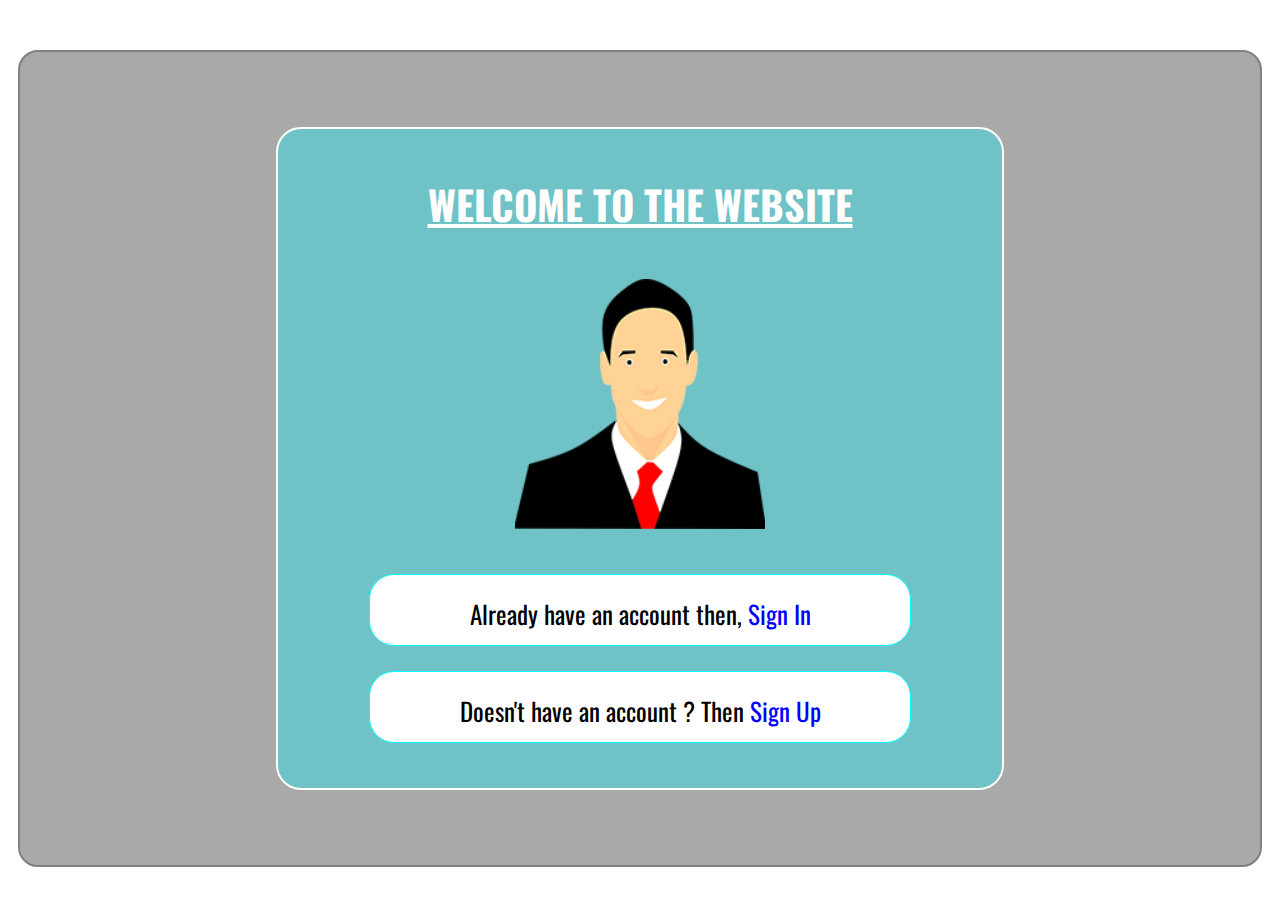
<file: index.html>
<!DOCTYPE html>
<html lang="en">

<head>
	<meta charset="utf-8">
	<meta name="viewport" content="width=device-width, initial-scale=1.0">
	<title>Welcome to the Website</title>
	<link href="https://fonts.googleapis.com/css2?family=Oswald&display=swap" rel="stylesheet">
	<link rel="stylesheet" type="text/css" href="css/style.css">
</head>

<body>
	<div class="container">

		<div class="cls-index-page-login-acc-info">

			<h1>Welcome to the Website</h1>

			<img src="images/avatar-15.png" alt="User">

			<p class="cls-index-page-login-para">Already have an account then,
				<a href="login.html" target="_blank">Sign In</a>
			</p>

			<p class="cls-index-page-register-para">Doesn't have an account ? Then
				<a href="register.html" target="_blank"> Sign Up </a>
			</p>

		</div>

	</div>
</body>

</html>
</file>
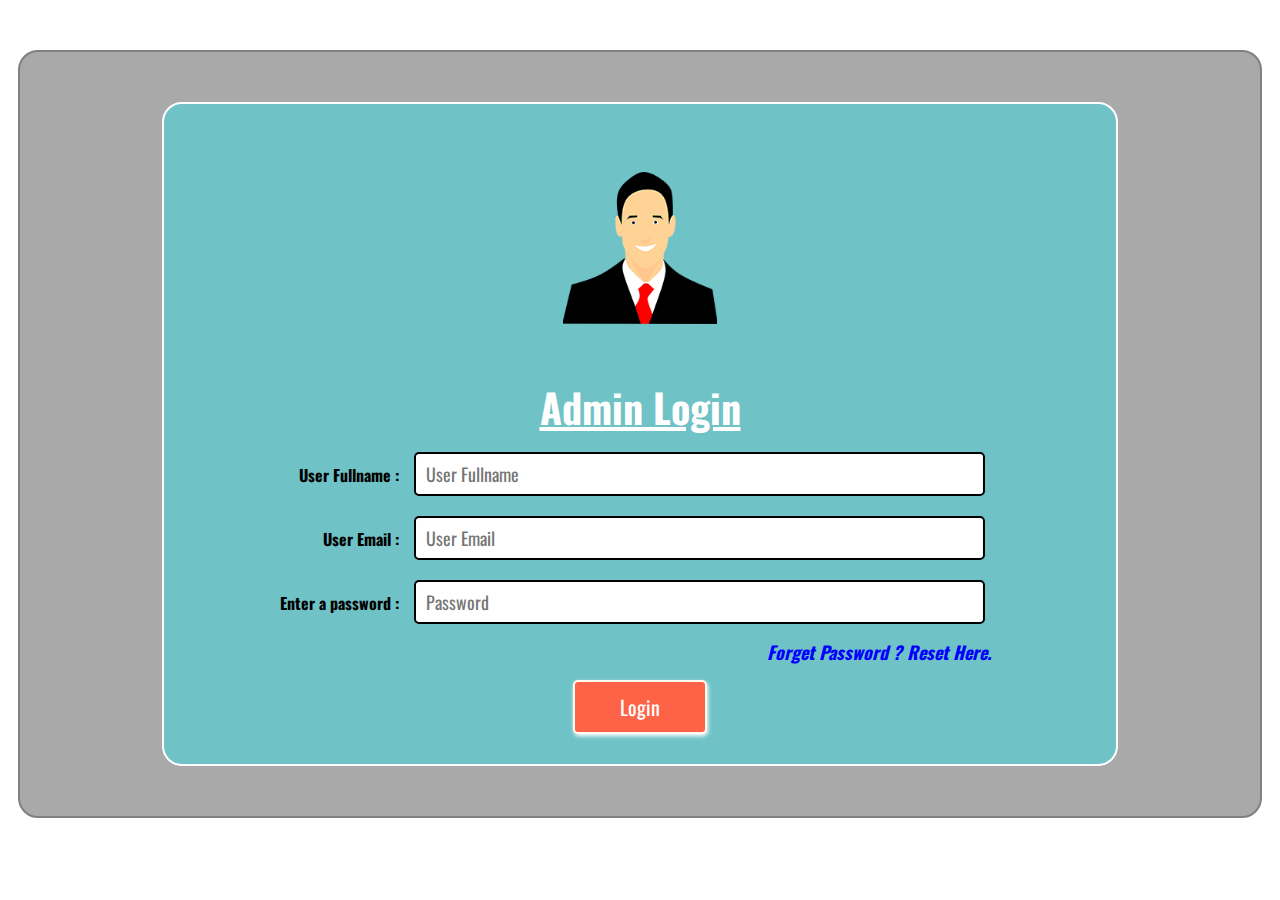
<file: login.html>
<!DOCTYPE html>
<html>

<head>
	<meta charset="utf-8">
	<meta name="viewport" content="width=device-width, initial-scale=1.0">
	<title>Login</title>
	<link href="https://fonts.googleapis.com/css2?family=Oswald&display=swap" rel="stylesheet">
	<link rel="stylesheet" type="text/css" href="css/style.css">
</head>

<body>
	<div class="container">
		<div class="cls-login-section">
			<img src="images/avatar-15.png" alt="User">
			<h2>Admin Login</h2>
			<form>
				<label for="txtName" class="cls-form-label-control"><b>User Fullname :</b></label>
				<input type="text" name="txtName" placeholder="User Fullname" id="txtName" required class="cls-form-control">
				<label for="txtEmail" class="cls-form-label-control"><b>User Email :</b></label>
				<input type="email" name="txtEmail" placeholder="User Email" id="txtEmail" required class="cls-form-control">
				<label for="txtPassword" class="cls-form-label-control"><b>Enter a password :</b> </label>
				<input type="password" name="txtPassword" placeholder="Password" id="txtPassword" required
					class="cls-form-control">
				<a href="reset.html" target="_blank">
					<b><em> Forget Password ? Reset Here.</em></b>
				</a>

				<input type="submit" name="btnSubmit" value="Login" class="cls-btn">
			</form>
		</div>
	</div>
</body>

</html>
</file>
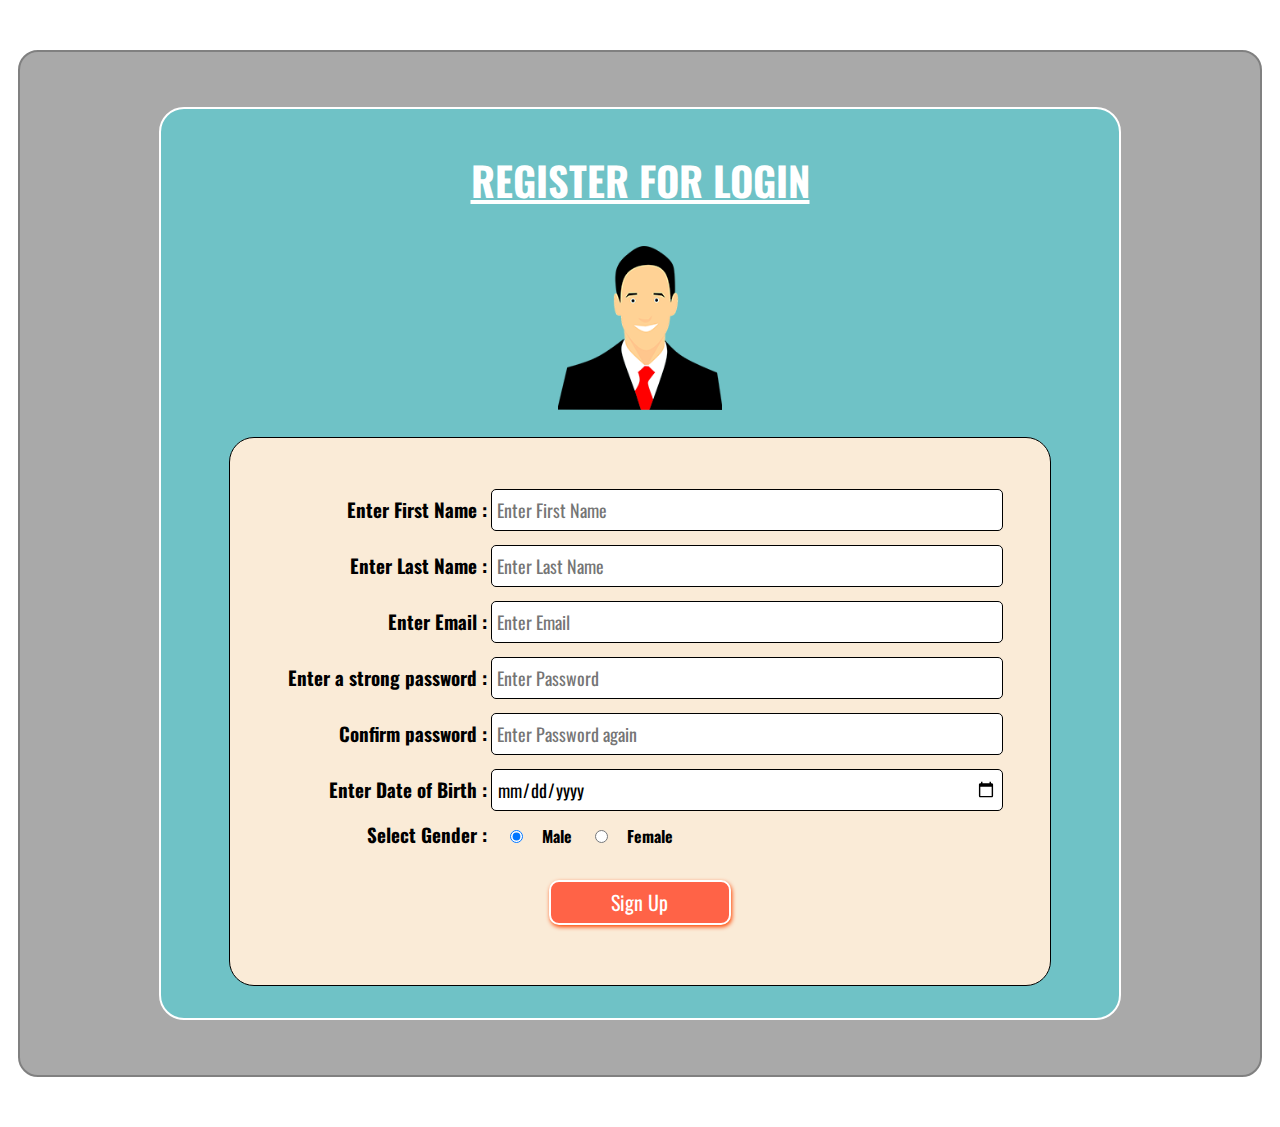
<file: register.html>
<!DOCTYPE html>
<html>

<head>
	<meta charset="utf-8">
	<meta name="viewport" content="width=device-width, initial-scale=1.0">
	<title>Register to Login</title>
	<link href="https://fonts.googleapis.com/css2?family=Oswald&display=swap" rel="stylesheet">
	<link rel="stylesheet" type="text/css" href="css/style.css">
</head>

<body>

	<div class="container">

		<div class="cls-reg-page-sub-container">
			<h1 class="cls-reg-page-main-header">Register for Login</h1>

			<img src="images/avatar-15.png" alt="User">

			<form action="">
				<div class="cls-reg-page-form-control">


					<label for="txtFirstName" class="cls-reg-page-form-label-control">Enter First Name :</label>
					<input type="text" name="txtFirstName" id="txtFirstName" placeholder="Enter First Name" required minlength="1"
						maxlength="60" class="cls-reg-page-form-input-control">

					<br>

					<label for="txtLastName" class="cls-reg-page-form-label-control">Enter Last Name :</label>
					<input type="text" name="txtLastName" id="txtLastName" placeholder="Enter Last Name" required minlength="1"
						maxlength="60" class="cls-reg-page-form-input-control">

					<br>

					<label for="txtEmail" class="cls-reg-page-form-label-control">Enter Email :</label>
					<input type="email" name="txtEmail" id="txtEmail" placeholder="Enter Email" required minlength="1"
						maxlength="60" class="cls-reg-page-form-input-control">

					<br>

					<label for="txtPassowrd" class="cls-reg-page-form-label-control">Enter a strong password :</label>
					<input type="password" name="txtPassword" id="txtPassowrd" placeholder="Enter Password" required minlength="1"
						maxlength="60" class="cls-reg-page-form-input-control">

					<br>

					<label for="txtRepassowrd" class="cls-reg-page-form-label-control">Confirm password :</label>
					<input type="password" name="txtRepassword" id="txtRepassowrd" placeholder="Enter Password again" required
						minlength="1" maxlength="60" class="cls-reg-page-form-input-control">

					<br>

					<label for="txtDate" class="cls-reg-page-form-label-control">Enter Date of Birth :</label>
					<input type="date" name="txtDate" id="txtDate" placeholder="Enter Date of Birth" required minlength="1"
						maxlength="60" class="cls-reg-page-form-input-control">

					<br>

					<label for="selGender" class="cls-reg-page-form-label-control">Select Gender :</label>
					<input type="radio" name="selGender" id="selGender" value="Male" checked
						class="cls-reg-page-form-selGender-control"><b>Male</b>
					<input type="radio" name="selGender" id="seleGender" value="Female"
						class="cls-reg-page-form-selGender-control"><b>Female</b>

					<br>

					<input type="submit" name="btnSubmit" id="btnSubmit" value="Sign Up"
						class="cls-reg-page-form-submit-button-control">

				</div>
			</form>

		</div>

	</div>

</body>

</html>
</file>
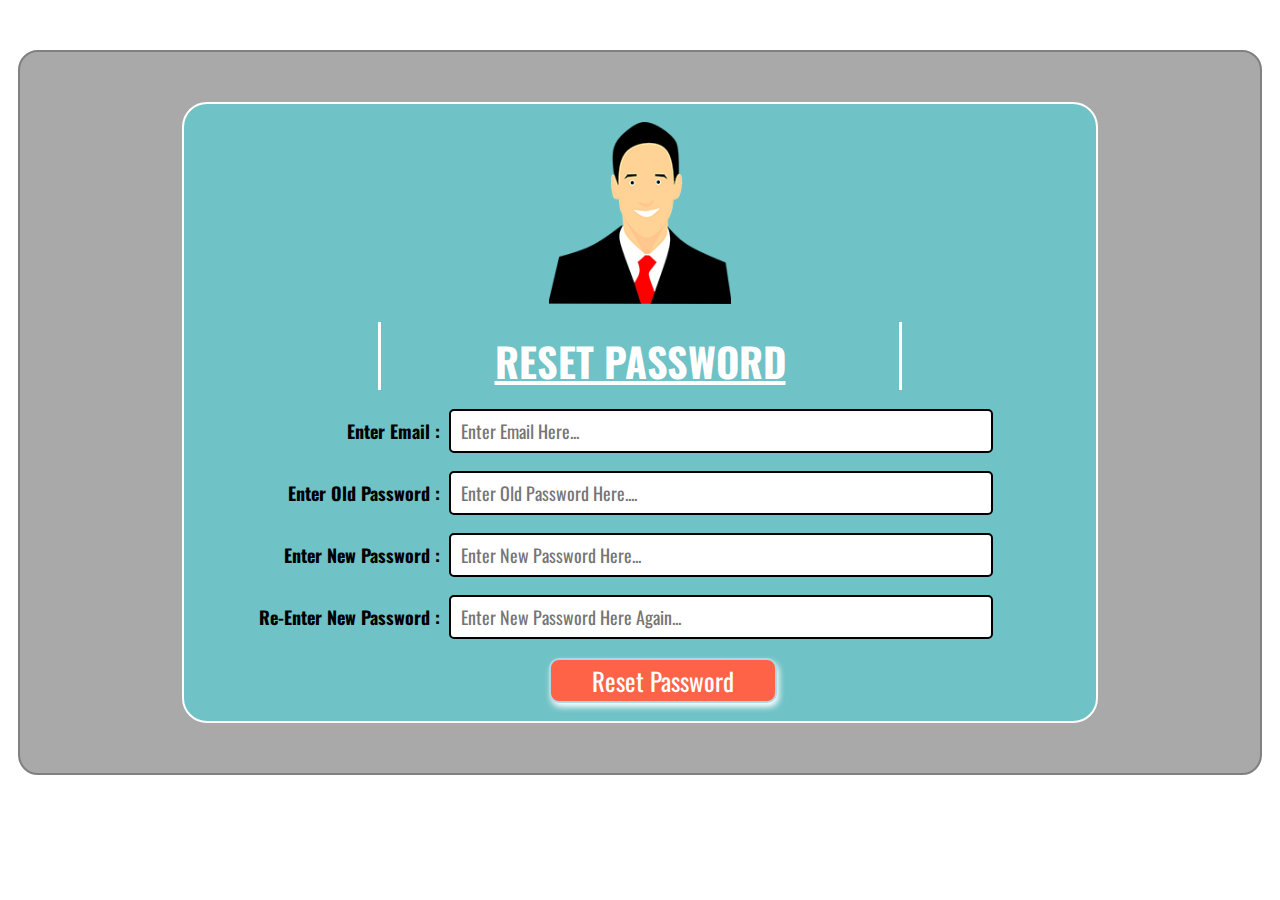
<file: reset.html>
<!DOCTYPE html>
<html>

<head>
	<meta charset="utf-8">
	<meta name="viewport" content="width=device-width, initial-scale=1.0">
	<title>Reset Password</title>
	<link href="https://fonts.googleapis.com/css2?family=Oswald&display=swap" rel="stylesheet">
	<link rel="stylesheet" type="text/css" href="css/style.css">
</head>

<body>
	<div class="container">
		<div class="cls-reset-page-reset-password-section">

			<img src="images/avatar-15.png" alt="User">
			<h1 class="cls-reset-page-main-header">Reset Password</h1>

			<form action="">

				<label for="txtEmail" class="cls-reset-page-form-label-control">
					<b> Enter Email :</b>
				</label>
				<input type="email" name="txtEmail" id="txtEmail" placeholder="Enter Email Here..." required
					class="cls-reset-page-form-input-control"> <br>

				<label for="txtOldPassword" class="cls-reset-page-form-label-control">
					<b> Enter Old Password : </b>
				</label>
				<input type="password" name="txtOldPassword" id="txtOldPassword" placeholder="Enter Old Password Here...."
					required minlength="1" maxlength="60" class="cls-reset-page-form-input-control"><br>

				<label for="txtNewPassword" class=" cls-reset-page-form-label-control">
					<b> Enter New Password :</b>
				</label>
				<input type="password" name="txtNewPassword" id="txtNewPassword" placeholder="Enter New Password Here..."
					required minlength="1" maxlength="60" class="cls-reset-page-form-input-control"><br>

				<label for="txtRepeatNewPassword" class="cls-reset-page-form-label-control">
					<b> Re-Enter New Password :</b>
				</label>
				<input type="password" name="txtRepeatNewPassword" id="txtRepeatNewPassword"
					placeholder="Enter New Password Here Again... " required minlength="1" maxlength="60"
					class="cls-reset-page-form-input-control"><br>

				<input type="submit" name="btnSubmit" id="btnSubmit" value="Reset Password"
					class="cls-reset-page-form-submit-button-control">


			</form>
		</div>
	</div>
</body>

</html>
</file>
<file: css/style.css>
*{
	margin: 0;
    padding: 0;
    font-family: 'Oswald', sans-serif;
}

/* Basic Container For All The Pages */
.container {
    width: 1140px;
    /*min-height: 700px;*/
    background: darkgrey;
    margin: 50px auto; 
    padding: 50px;
    border: 2px solid grey;
    border-radius: 20px;
}

/* ======================================================================== */
/*  CSS Style Rules for the Index Page */
/* ======================================================================== */
.cls-index-page-login-acc-info{
    width: 60%;
    margin: 25px auto;
    border: 2px solid white;
    background: #00f3ff57;
    border-radius: 25px;
    padding: 20px;
}

.cls-index-page-login-acc-info h1{
    text-align: center;
    text-decoration: underline;
    text-transform: uppercase;
    padding: 25px;
    color: white;
    font-size: 40px;
}

.cls-index-page-login-acc-info img{
    width: 250px;
    height: 250px;
    display: block;
    margin: 0 auto;
    padding: 20px;
}

.cls-index-page-login-para{
    background: white;
    width: 500px;
    height: 30px;
    display: block;
    margin: 25px auto;
    border: 1px solid cyan;
    border-radius: 25px;
    padding: 20px;
    font-size: 25px;
    text-align: center;
}

.cls-index-page-login-para a{
    text-decoration: none;
}

.cls-index-page-login-para a:link{
    color: blue;
}

.cls-index-page-login-para a:visited{
    color: blue;
}

.cls-index-page-login-para a:hover{
    color: red;
}

.cls-index-page-login-para a:active{
    color:blue;
}

.cls-index-page-register-para{
    background: white;
    width: 500px;
    height: 30px;
    display: block;
    margin: 25px auto;
    border: 1px solid cyan;
    border-radius: 25px;
    padding: 20px;
    font-size: 25px;
    text-align: center;
}
.cls-index-page-register-para a{
    text-decoration: none;
}

.cls-index-page-register-para a:link{
    color: blue;
}

.cls-index-page-register-para a:visited{
    color: blue;
}

.cls-index-page-register-para a:hover{
    color: red;
}

.cls-index-page-register-para a:active{
    color: blue;
}
/* ======================================================================== */


/* ======================================================================== */
/*  CSS Style Rules for the Login Page */
/* ======================================================================== */
.cls-login-section{
	background: #00f3ff57;
    width: 80%;
    margin: 0 auto;
    padding: 20px;
    border: 2px solid white;
    border-radius: 20px;
}


.cls-login-section img {
    width: 250px;
    height: 248px;
    margin: 0px auto;
    padding: 48px;
    display: block;
    box-sizing: border-box;
}

.cls-login-section h2{
	text-align: center;
    text-decoration: underline;
    font-size: 40px;
    color: white;
    margin: 0px auto;
    padding: 5px;
    width: 50%;
}


.cls-form-label-control{
	display: inline-block;
    width: 204px;
    height: 10px;
    text-align: right;
    margin: 10px auto;
    padding: 11px;
}

.cls-form-control {
	width: 60%;
    height: 20px;
    font-size: 18px;
    /* font-weight: bold; */
    margin: 10px auto;
    padding: 10px;
    border: 2px solid;
    border-radius: 5px;

}

.cls-login-section a{
    display: block;
    text-align: right;
    margin: 0px 100px;
    padding: 5px;
    text-decoration: none;
    font-size: 18px;
    
    /* display: inline;
    margin: 0px 112px;
    padding: 5px;
    text-decoration: none;
    font-size: 18px; */
}

.cls-login-section a:link{
    color: blue;
}

.cls-login-section a:visited{
    color: blue;
}
.cls-login-section a:hover{
    color: red;
}

.cls-login-section a:active{
    color: blue;
}

.cls-btn{
	display: block;
	margin: 10px auto;
	padding: 10px 45px;
    /*width: 100px;
    height: 40px;*/
    background: tomato;
    font-size: 20px;
    color: white;
    border: 2px solid floralwhite;
    border-radius: 5px;
    box-shadow: 1px 2px 4px white;
    transition: 0.4s ease-in-out;
    -webkit-transition: 0.4s ease-in-out;
    -o-transition: 0.4s ease-in-out;
    -moz-transition: 0.4s ease-in-out;
}

.cls-btn:hover{
	box-shadow: 2px 3px 6px orangered;
	cursor: pointer;	
	font-weight: bold;
	/*font-size: 24px;*/
	/*box-sizing: border-box;*/
}
/* ======================================================================== */

/* ======================================================================== */
/*  CSS Style Rules for the Register Page */
/* ======================================================================== */
.cls-reg-page-sub-container{
    width: 80%;
    background: #00f3ff57;
    margin: 5px auto;
    padding: 2%;
    border: 2px solid white;
    border-radius: 25px;
}

.cls-reg-page-main-header{
    text-align: center;
    text-decoration: underline;
    text-transform: uppercase;
    margin: 1%;
    padding: 1%;
    color: white;
    font-size: 40px;
    font-weight: bold;

}

.cls-reg-page-sub-container img{
    width: 200px;
    height: 200px;
    display: block;
    margin: 1% auto;
    padding: 2%;
    box-sizing: border-box;
}

.cls-reg-page-form-control{
    background: antiquewhite;
    width: 80%;
    margin: 1% auto;
    border: 1px solid black;
    border-radius: 25px;
    padding: 5%;
}

.cls-reg-page-form-label-control{
    text-align: right;
    width: 29%;
    height: 45px;
    display: inline-block;
    font-weight: bold;
    font-size: 19px;
}

.cls-reg-page-form-input-control{
    width: 500px;
    height: 30px;
    font-size: 18px;
    margin: 5px auto;
    padding: 5px;
    border: 1px solid black;
    border-radius: 5px;
}

.cls-reg-page-form-selGender-control{
    width: 5%;
    margin: 1%;
}

.cls-reg-page-form-submit-button-control{
    display: block;
    width: 25%;
    height: 45px;
    font-size: 20px;
    /* font-weight: bold; */
    color: white;
    background: tomato;
    margin: 2% auto;
    border: 2px solid white;
    border-radius: 10px;
    padding: 3px;
    text-align: center;
    box-shadow: 1px 2px 4px orangered;
    transition: .4s ease-in-out;
    -webkit-transition: .4s ease-in-out;
    -o-transition: .4s ease-in-out;
    -moz-transition: .4s ease-in-out;
}
.cls-reg-page-form-submit-button-control:hover{
    box-shadow: 3px 4px 10px darkblue;
}

/* ======================================================================== */


/* ======================================================================== */
/*  CSS Style Rules for the Reset Page */
/* ======================================================================== */
.cls-reset-page-reset-password-section{
    background:#00f3ff57;
    width: 80%;
    margin: 0% auto;
    border: 2px solid white;
    border-radius: 25px;
}

.cls-reset-page-main-header{
    display: block;
    width: 500px;
    height: 50px;
    text-align: center;
    margin: 1% auto;
    padding: 1%;
    font-size: 40px;
    color: white;
    text-decoration: underline;
    text-transform: uppercase;
    border-right-width: medium;
    border-right-color: white;
    border-right-style: solid;
    border-left-width: medium;
    border-left-color: white;
    border-left-style: solid;
}

.cls-reset-page-reset-password-section img{
    display: block;
    width: 200px;
    height: 200px;
    margin: 1% auto;
    padding: 1%;
    box-sizing: border-box;
}


.cls-reset-page-form-label-control{
    display: inline-block;
    width: 205px;
    height: 27px;
    font-size: 18px;
    font-weight: bold;
    margin: 0% 0% 0% 5%;
    padding: 5px;
    text-align: right;
}


.cls-reset-page-form-input-control{
    display: inline-block;
    width: 520px;
    height: 20px;
    font-size: 18px;
    margin: 1% 0%;
    border: 2px solid black;
    border-radius: 5px;
    padding: 10px;
}

.cls-reset-page-form-submit-button-control{
    display: inline-block;
    width: 25%;
    height: 45px;
    font-size: 25px;
    /* font-weight: bold; */
    color: white;
    margin: 1% 40% 2%;
    padding: 1px;
    background: tomato;
    border: 2px solid lightblue;
    border-radius: 10px;
    box-shadow: 2px 4px 6px white;
    transition: 0.6s ease-in-out;
    -webkit-transition: 0.4s ease-in-out;
    -o-transition: 0.4s ease-in-out;
    -moz-transition: 0.4s ease-in-out;
}

.cls-reset-page-form-submit-button-control:hover{
    box-shadow: 4px 8px 12px orangered;
}
</file>
